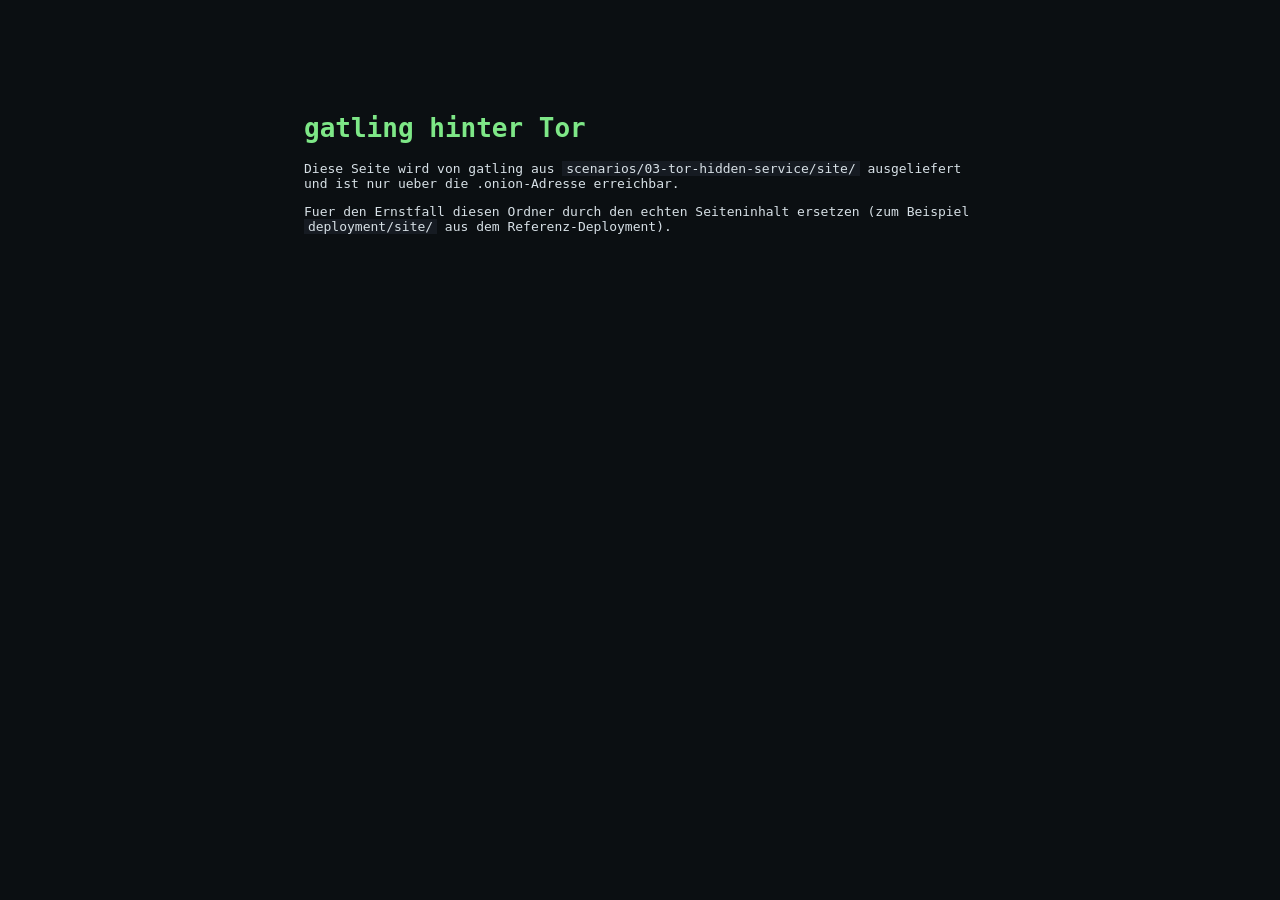
<file: scenarios/03-tor-hidden-service/site/index.html>
<!DOCTYPE html>
<html lang="de">
<head>
  <meta charset="utf-8">
  <meta name="viewport" content="width=device-width, initial-scale=1">
  <title>Hidden Service auf gatling</title>
  <style>
    /* Keine externen Ressourcen: kein CDN, keine Web-Fonts, kein Tracking.
       Jede Anfrage, die den Tor-Kreislauf verlaesst, gefaehrdet Besucher. */
    body { margin: 0; background: #0b0f12; color: #d7e0e6; font-family: monospace; }
    main { max-width: 42rem; margin: 4rem auto; padding: 2rem; }
    h1 { color: #7ee787; }
    code { background: #161b22; padding: 0 .3em; }
  </style>
</head>
<body>
  <main>
    <h1>gatling hinter Tor</h1>
    <p>Diese Seite wird von gatling aus <code>scenarios/03-tor-hidden-service/site/</code>
       ausgeliefert und ist nur ueber die .onion-Adresse erreichbar.</p>
    <p>Fuer den Ernstfall diesen Ordner durch den echten Seiteninhalt ersetzen
       (zum Beispiel <code>deployment/site/</code> aus dem Referenz-Deployment).</p>
  </main>
</body>
</html>
</file>
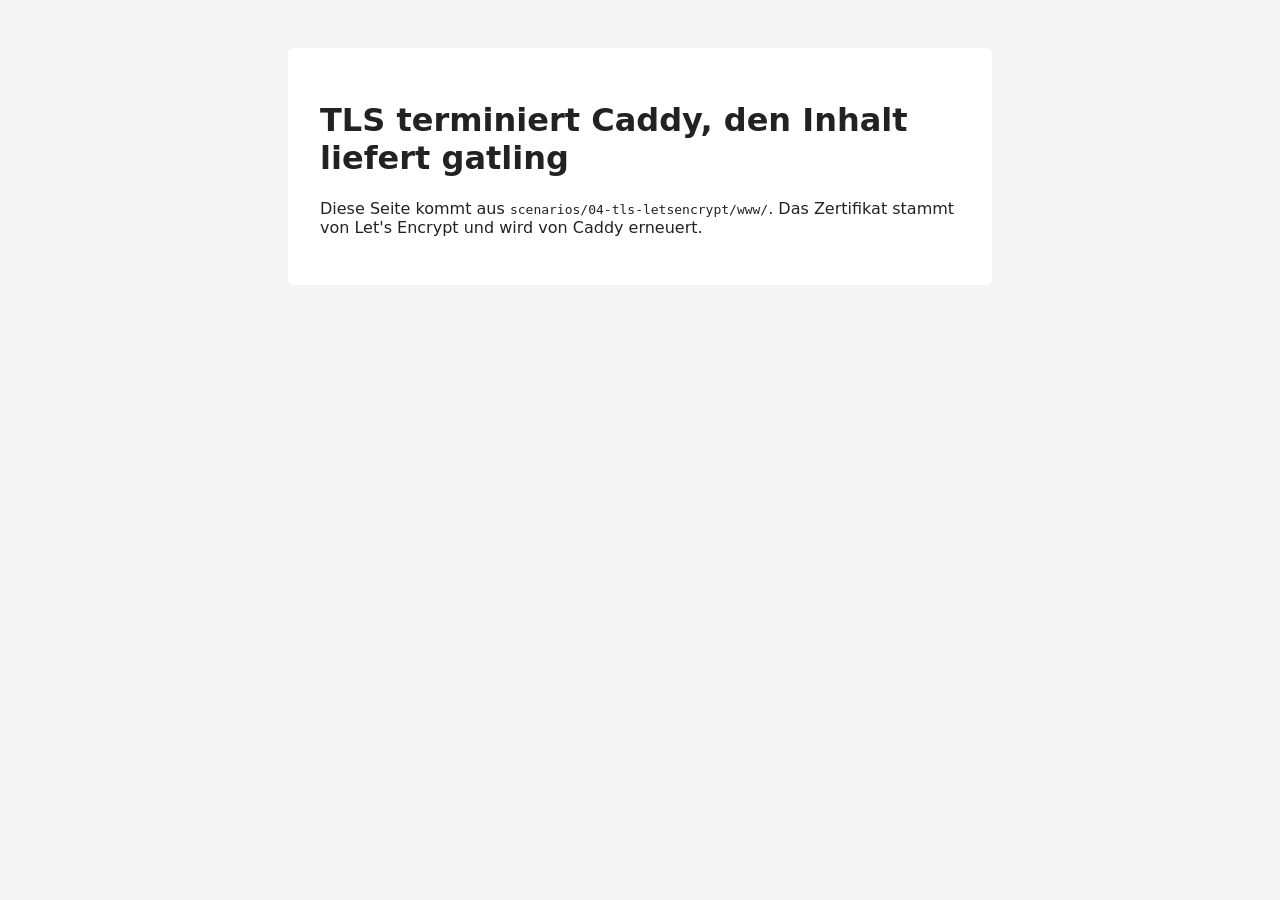
<file: scenarios/04-tls-letsencrypt/www/index.html>
<!DOCTYPE html>
<html lang="de">
<head>
  <meta charset="utf-8">
  <meta name="viewport" content="width=device-width, initial-scale=1">
  <title>gatling hinter Caddy mit Let's Encrypt</title>
  <style>
    body { font-family: system-ui, sans-serif; margin: 0; background: #f4f4f4; color: #222; }
    main { max-width: 40rem; margin: 3rem auto; padding: 2rem; background: #fff; border-radius: 6px; }
  </style>
</head>
<body>
  <main>
    <h1>TLS terminiert Caddy, den Inhalt liefert gatling</h1>
    <p>Diese Seite kommt aus <code>scenarios/04-tls-letsencrypt/www/</code>.
       Das Zertifikat stammt von Let's Encrypt und wird von Caddy erneuert.</p>
  </main>
</body>
</html>
</file>
